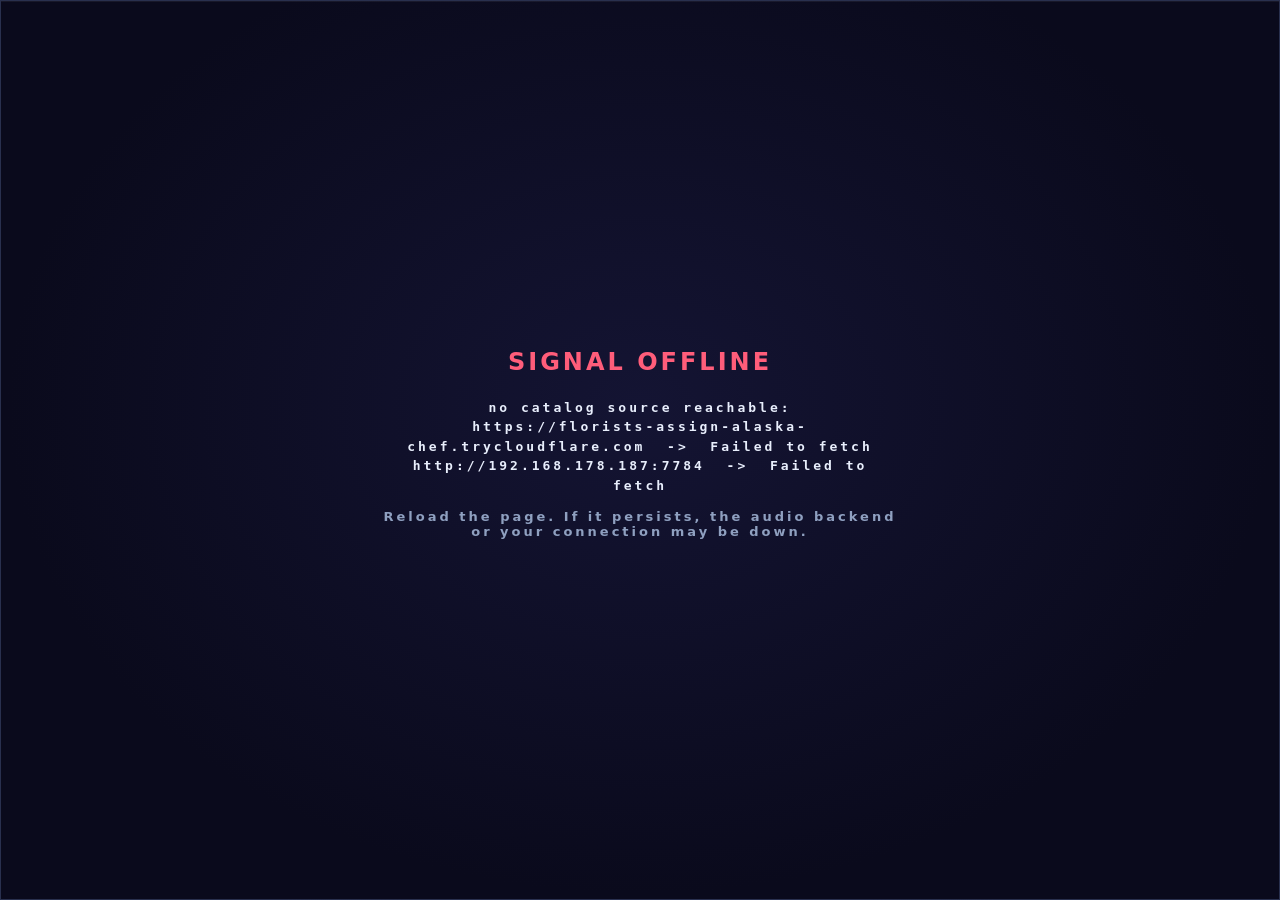
<file: index.html>
<!DOCTYPE html>
<html lang="en">
<head>
  <meta charset="UTF-8" />
  <meta name="viewport" content="width=device-width, initial-scale=1.0, viewport-fit=cover" />
  <title>SIGNAL v1.2.0 — Radio Hub</title>
  <link rel="stylesheet" href="style.css" />
  <link rel="stylesheet" href="chat.css" />
</head>
<body>
  <canvas id="scene"></canvas>

  <!-- brand -->
  <header id="brand">
    <h1>SIGNAL<span class="dot">.</span></h1>
    <p class="tag">your 564-track solar system &middot; every planet is a song &middot; request new worlds &middot; ride the vibe</p>
  </header>

  <!-- search + surprise -->
  <div id="topbar">
    <input id="search" type="search" placeholder="search title or genre…" autocomplete="off" />
    <button id="surprise" title="play a random track from the current filter"><span class="die">&#9855;</span><span class="word">surprise me</span></button>
  </div>

  <!-- genre stations list (drawer on mobile) -->
  <nav id="stations" aria-label="genre stations">
    <div class="panel-head">
      <span>stations</span>
      <button id="stations-toggle" aria-label="close stations list">&times;</button>
    </div>
    <div id="station-list" class="scroll"></div>
  </nav>
  <button id="stations-open" hidden>&#9776; stations</button>

  <!-- mood / vibe chips -->
  <div id="vibes" aria-label="mood vibes">
    <div class="panel-head"><span>feel like</span></div>
    <div id="vibe-chips" class="chips scroll"></div>
  </div>

  <!-- chat window: song requests + my playlist (bottom sheet on mobile) -->
  <div id="chat-window" class="open">
    <div id="chat-header">
      <div class="chat-tabs">
        <button class="chat-tab active" data-tab="requests">requests</button>
        <button class="chat-tab" data-tab="playlist">playlist</button>
      </div>
      <button id="chat-close" aria-label="close chat">&times;</button>
    </div>

    <div id="chat-tab-requests" class="chat-tab-page">
      <div id="chat-messages">
        <div class="chat-message">
          <span class="user">System</span><span class="time">now</span>
          <div class="content">Welcome to SIGNAL! Describe the song you want and the studio on Adler composes it, then it lands right here on the radio.</div>
        </div>
      </div>
      <div id="chat-input-area">
        <input id="chat-input" type="text" placeholder="request a song, e.g. dark dubstep about neon rain" />
        <button id="chat-send">send</button>
      </div>
    </div>

    <div id="chat-tab-playlist" class="chat-tab-page hidden">
      <div id="playlist-list">
        <div class="playlist-empty">No songs in your playlist yet.</div>
      </div>
      <div id="playlist-add-form">
        <input type="text" id="playlist-song-input" placeholder="song title / artist" />
        <div class="playlist-form-row">
          <button id="playlist-add-submit">add to playlist</button>
          <button id="playlist-cancel">cancel</button>
        </div>
      </div>
      <button id="playlist-add-btn">+ add song to playlist</button>
    </div>
  </div>

  <!-- floating action button (mobile) -->
  <button id="fab-chat" aria-label="open song requests">&#127908;</button>

  <!-- now playing (status pill lives inside, so the version is always visible) -->
  <footer id="nowplaying" class="glass">
    <div id="np-meta">
      <div id="np-title">not tuned in</div>
      <div id="np-sub"><span id="np-genre"></span><span id="np-moods" class="moods"></span></div>
    </div>
    <div id="np-buttons">
      <button id="btn-prev" title="previous">&#9198;</button>
      <button id="btn-play" title="play / pause">&#9654;</button>
      <button id="btn-next" title="next">&#9197;</button>
      <button id="btn-shuffle" class="on" title="shuffle">&#10227;</button>
    </div>
    <div id="np-progress">
      <div id="np-bar"><div id="np-fill"></div></div>
      <span id="np-time">0:00 / 0:00</span>
    </div>
    <div id="np-side">
      <div id="status"><span id="status-dot"></span><span id="status-text">connecting…</span></div>
      <div id="np-vol">
        <span>&#128266;</span>
        <input id="vol" type="range" min="0" max="1" step="0.01" value="0.8" />
      </div>
    </div>
  </footer>

  <!-- gentle onboarding hint (fades out on its own) -->
  <div id="hint">drag to spin &middot; scroll to zoom &middot; click a planet to tune in</div>

  <!-- floating label that follows the hero planet (the track in orbit) -->
  <div id="hero-label"><b>&nbsp;</b><small>&nbsp;</small></div>

  <!-- hover tooltip for genre planets -->
  <div id="tooltip"><b></b><small></small></div>

  <div id="loading" class="glass"><div class="orb"></div><p>waking the signal…</p></div>

  <script>
    // Runs BEFORE the module, so it also surfaces static-import / parse failures
    // that a handler inside the module can never see (the module body would not
    // have run yet). It only acts while the loading overlay is still visible.
    window.__signalFatal = function (msg) {
      var el = document.getElementById("loading");
      if (!el || el.classList.contains("hidden")) return;
      el.innerHTML =
        '<div style="max-width:560px;text-align:center;padding:0 22px">' +
        '<h2 style="margin:0 0 12px;color:#ff5d7a;letter-spacing:3px">SIGNAL OFFLINE</h2>' +
        '<p style="color:#e8eefc;white-space:pre-wrap;font-family:monospace;font-size:13px;line-height:1.5">' + msg + '</p>' +
        '<p style="color:#8fa0c0;font-size:13px;margin-top:14px">Reload the page. If it persists, the audio backend or your connection may be down.</p></div>';
    };
    window.addEventListener("error", function (e) {
      window.__signalFatal((e.message) || (e.error && e.error.message) || "unknown error");
    });
    window.addEventListener("unhandledrejection", function (e) {
      var r = e.reason;
      window.__signalFatal((r && (r.message || String(r))) || "unknown error");
    });
    // Last-resort fallback: if the app still has not booted after 25s, say so.
    window.__signalBootTimeout = setTimeout(function () {
      var el = document.getElementById("loading");
      if (el && !el.classList.contains("hidden")) {
        el.innerHTML =
          '<div style="max-width:560px;text-align:center;padding:0 22px">' +
          '<h2 style="margin:0 0 12px;color:#ff5d7a;letter-spacing:3px">SIGNAL STILL LOADING</h2>' +
          '<p style="color:#e8eefc;font-size:14px;line-height:1.6">The 3D app did not start within 25 seconds.</p>' +
          '<p style="color:#8fa0c0;font-size:13px;line-height:1.7">Check your connection, then reload. Open the browser console (F12) for details.</p></div>';
      }
    }, 25000);
  </script>
  <script type="module" src="main.js?v=1.2.0"></script>
  <script type="module" src="chat.js?v=1.2.0"></script>
</body>
</html>
</file>
<file: style.css>
:root {
  --bg: #0a0a1c;
  --panel: rgba(20, 22, 44, 0.5);
  --panel-solid: rgba(16, 18, 38, 0.72);
  --panel-brd: rgba(150, 180, 255, 0.22);
  --text: #eef3ff;
  --muted: #9aa8cf;
  --accent: #46e0ff;
  --accent2: #ff7ad9;
  --accent3: #ffd166;
  --good: #4dffa6;
  --bad: #ff5d7a;
  --np-color: #46e0ff;
  --spring: cubic-bezier(0.34, 1.56, 0.64, 1);
  --mono: "SFMono-Regular", Consolas, "Liberation Mono", monospace;
  --np-h: 96px;
}
* { box-sizing: border-box; }
html, body {
  margin: 0; height: 100%; background: var(--bg); color: var(--text);
  font-family: "Nunito", "Quicksand", "Segoe UI", system-ui, -apple-system, sans-serif;
  overflow: hidden;
}
#scene { position: fixed; inset: 0; display: block; cursor: grab; touch-action: none; }
#scene:active { cursor: grabbing; }

/* soft vignette to focus the eye on the core */
body::after {
  content: ""; position: fixed; inset: 0; pointer-events: none; z-index: 1;
  background: radial-gradient(ellipse at 50% 42%, transparent 42%, rgba(4, 4, 14, 0.55) 100%);
}

.glass {
  background: var(--panel); border: 1px solid var(--panel-brd);
  backdrop-filter: blur(16px) saturate(150%); -webkit-backdrop-filter: blur(16px) saturate(150%);
  border-radius: 22px; box-shadow: 0 12px 44px rgba(0, 0, 0, 0.5), inset 0 1px 0 rgba(255, 255, 255, 0.06);
}

/* brand */
#brand { position: fixed; top: 20px; left: 24px; z-index: 10; pointer-events: none; animation: floaty 6s ease-in-out infinite; }
#brand h1 {
  margin: 0; font-size: 34px; font-weight: 900; letter-spacing: 5px;
  background: linear-gradient(90deg, var(--accent), var(--accent2), var(--accent3));
  -webkit-background-clip: text; background-clip: text; color: transparent;
  filter: drop-shadow(0 0 18px rgba(70, 224, 255, 0.35));
}
#brand h1 .dot { color: var(--accent); -webkit-text-fill-color: var(--accent); }
#brand .tag { margin: 6px 0 0; font-size: 12.5px; letter-spacing: 1.5px; color: var(--muted); font-weight: 600; }
@keyframes floaty { 0%, 100% { transform: translateY(0); } 50% { transform: translateY(-6px); } }

/* topbar (search + surprise) */
#topbar { position: fixed; top: 20px; right: 24px; z-index: 10; display: flex; gap: 10px; align-items: center; }
#search {
  width: 240px; padding: 12px 18px; border-radius: 999px; border: 1px solid var(--panel-brd);
  background: var(--panel); color: var(--text); backdrop-filter: blur(14px); font-size: 14px; font-weight: 600;
  outline: none; transition: border .2s, box-shadow .2s, transform .2s var(--spring);
}
#search::placeholder { color: var(--muted); font-weight: 500; }
#search:focus { border-color: var(--accent); box-shadow: 0 0 0 4px rgba(70, 224, 255, 0.15); }
#surprise {
  padding: 12px 20px; border-radius: 999px; border: 1px solid transparent; cursor: pointer;
  background: linear-gradient(120deg, var(--accent), var(--accent2)); color: #0a0a1c;
  font-size: 14px; font-weight: 800; letter-spacing: 0.3px;
  box-shadow: 0 8px 24px rgba(255, 122, 217, 0.3); transition: transform .18s var(--spring), box-shadow .18s;
  display: flex; align-items: center; gap: 7px;
}
#surprise .die { font-size: 17px; line-height: 1; }
#surprise:hover { transform: translateY(-2px) scale(1.04); box-shadow: 0 12px 30px rgba(70, 224, 255, 0.4); }
#surprise:active { transform: translateY(0) scale(0.98); }

/* stations */
#stations { position: fixed; top: 84px; left: 24px; bottom: 196px; width: 262px; z-index: 9;
  display: flex; flex-direction: column; }
#stations.closed { display: none; }
#stations .panel-head { padding: 14px 16px 8px; }
.panel-head { display: flex; justify-content: space-between; align-items: center; padding: 14px 16px 8px;
  font-size: 11px; letter-spacing: 2.5px; text-transform: uppercase; color: var(--muted); font-weight: 800; }
.panel-head button { background: none; border: none; color: var(--muted); font-size: 22px; cursor: pointer; line-height: 1;
  border-radius: 8px; transition: background .15s, transform .2s var(--spring); }
.panel-head button:hover { background: rgba(255, 255, 255, 0.08); transform: scale(1.15); color: var(--text); }
.scroll { overflow-y: auto; scrollbar-width: thin; scrollbar-color: var(--panel-brd) transparent; }
.scroll::-webkit-scrollbar { width: 8px; }
.scroll::-webkit-scrollbar-thumb { background: var(--panel-brd); border-radius: 8px; }
#station-list { padding: 0 10px 12px; display: flex; flex-direction: column; gap: 5px; }
.station {
  display: flex; justify-content: space-between; align-items: center; gap: 8px; padding: 10px 14px;
  border-radius: 14px; cursor: pointer; border: 1px solid transparent;
  transition: background .15s, border .15s, transform .18s var(--spring);
}
.station:hover { background: rgba(255, 255, 255, 0.06); transform: translateX(4px); }
.station.active {
  background: linear-gradient(90deg, rgba(70, 224, 255, 0.18), rgba(255, 122, 217, 0.18));
  border-color: var(--panel-brd); transform: translateX(4px);
}
.station .name { font-size: 14px; font-weight: 700; text-transform: capitalize; white-space: nowrap; overflow: hidden; text-overflow: ellipsis; }
.station .name .swatch { display: inline-block; width: 10px; height: 10px; border-radius: 50%; margin-right: 9px;
  box-shadow: 0 0 10px currentColor; vertical-align: middle; }
.station .count { font-size: 11px; color: var(--muted); font-family: var(--mono); flex: 0 0 auto; }
#stations-open { position: fixed; top: 84px; left: 24px; z-index: 9; padding: 11px 18px; border-radius: 999px;
  border: 1px solid var(--panel-brd); background: var(--panel-solid); color: var(--text); cursor: pointer;
  backdrop-filter: blur(14px); font-size: 14px; font-weight: 700; transition: transform .18s var(--spring); }
#stations-open:hover { transform: scale(1.05); }

/* vibes */
#vibes { position: fixed; bottom: 108px; left: 24px; right: 24px; z-index: 9; }
#vibes .panel-head { padding: 0 2px 8px; }
.chips { display: flex; gap: 9px; padding-bottom: 8px; overflow-x: auto; }
.chip {
  flex: 0 0 auto; padding: 8px 18px; border-radius: 999px; border: 1px solid var(--panel-brd);
  background: var(--panel); color: var(--text); cursor: pointer; font-size: 13px; font-weight: 700;
  backdrop-filter: blur(10px); transition: transform .18s var(--spring), background .2s, box-shadow .2s;
}
.chip:hover { transform: translateY(-3px) scale(1.05); box-shadow: 0 8px 20px rgba(0, 0, 0, 0.35); }
.chip.active {
  background: linear-gradient(120deg, var(--accent), var(--accent2)); color: #0a0a1c;
  font-weight: 800; border-color: transparent; box-shadow: 0 8px 22px rgba(70, 224, 255, 0.35);
}

/* now playing — the status pill lives here, so version + link state are always visible */
#nowplaying {
  position: fixed; left: 24px; right: 24px; bottom: 20px; min-height: 76px; z-index: 10;
  display: grid; grid-template-columns: minmax(0, 1fr) auto minmax(180px, 1.3fr) auto;
  grid-template-areas: "meta buttons progress side";
  align-items: center; gap: 10px 20px; padding: 12px 24px;
  border-radius: 26px;
  box-shadow: 0 16px 50px rgba(0, 0, 0, 0.55), inset 0 1px 0 rgba(255, 255, 255, 0.07),
    0 0 0 1px color-mix(in srgb, var(--np-color) 30%, transparent);
}
#np-meta { min-width: 0; grid-area: meta; }
#np-title {
  font-size: 18px; font-weight: 800; white-space: nowrap; overflow: hidden; text-overflow: ellipsis;
  text-shadow: 0 0 22px color-mix(in srgb, var(--np-color) 55%, transparent);
}
#np-sub { display: flex; gap: 10px; align-items: center; margin-top: 5px; font-size: 12px; color: var(--muted); min-width: 0; }
#np-genre { text-transform: capitalize; color: var(--np-color); font-weight: 800; flex: 0 0 auto; }
.moods { display: flex; gap: 6px; flex-wrap: nowrap; overflow: hidden; }
.moods span { padding: 2px 10px; border-radius: 999px; background: color-mix(in srgb, var(--np-color) 18%, transparent);
  color: var(--text); font-size: 11px; font-weight: 700; white-space: nowrap; }
#np-buttons { display: flex; gap: 10px; align-items: center; grid-area: buttons; }
#np-buttons button {
  background: none; border: none; color: var(--text); font-size: 20px; cursor: pointer;
  width: 38px; height: 38px; border-radius: 50%; display: grid; place-items: center;
  transition: background .15s, transform .18s var(--spring);
}
#np-buttons button:hover { background: rgba(255, 255, 255, 0.1); transform: scale(1.12); }
#btn-play {
  font-size: 20px; color: #0a0a1c !important;
  background: radial-gradient(circle at 35% 30%, #fff, var(--np-color));
  box-shadow: 0 0 26px color-mix(in srgb, var(--np-color) 70%, transparent);
  position: relative;
}
#btn-play:hover { transform: scale(1.16); }
#btn-play::after {
  content: ""; position: absolute; inset: -5px; border-radius: 50%;
  border: 2px solid color-mix(in srgb, var(--np-color) 60%, transparent);
  animation: orbit 3s linear infinite;
}
@keyframes orbit { to { transform: rotate(360deg); } }
#btn-shuffle.on { color: var(--np-color) !important; text-shadow: 0 0 12px var(--np-color); }
#np-progress { display: flex; align-items: center; gap: 12px; width: 100%; grid-area: progress; min-width: 0; }
#np-bar { flex: 1; height: 7px; border-radius: 4px; background: rgba(255, 255, 255, 0.14); cursor: pointer; position: relative; overflow: hidden; }
#np-fill { height: 100%; width: 0%; border-radius: 4px; background: linear-gradient(90deg, var(--np-color), var(--accent2));
  box-shadow: 0 0 14px var(--np-color); }
#np-time { font-size: 11px; color: var(--muted); font-family: var(--mono); white-space: nowrap; font-weight: 600; }
#np-side { display: flex; align-items: center; gap: 14px; grid-area: side; }
#np-vol { display: flex; align-items: center; gap: 8px; }
#vol { accent-color: var(--np-color); width: 96px; cursor: pointer; }

/* status pill (inside the now-playing bar) */
#status {
  display: flex; align-items: center; gap: 8px; font-size: 11.5px; color: var(--muted); font-weight: 700;
  padding: 7px 13px; border-radius: 999px;
  background: rgba(10, 12, 28, 0.55); border: 1px solid var(--panel-brd); white-space: nowrap;
}
#status-dot { width: 9px; height: 9px; border-radius: 50%; background: var(--muted); flex: 0 0 auto; }
#status-dot.ok { background: var(--good); box-shadow: 0 0 10px var(--good); animation: blink 2.4s ease-in-out infinite; }
#status-dot.bad { background: var(--bad); box-shadow: 0 0 10px var(--bad); }
@keyframes blink { 0%, 100% { opacity: 1; } 50% { opacity: 0.5; } }

/* hint */
#hint {
  position: fixed; bottom: 118px; left: 50%; transform: translateX(-50%); z-index: 8; pointer-events: none;
  font-size: 12.5px; font-weight: 700; letter-spacing: 0.5px; color: var(--muted);
  background: var(--panel); border: 1px solid var(--panel-brd); backdrop-filter: blur(12px);
  padding: 8px 18px; border-radius: 999px; animation: hintfade 7s ease forwards;
}
@keyframes hintfade { 0% { opacity: 0; } 12% { opacity: 1; } 80% { opacity: 1; } 100% { opacity: 0; } }

/* hero planet label (the track in orbit) */
#hero-label {
  position: fixed; left: 0; top: 0; transform: translate(-50%, -150%); pointer-events: none; z-index: 8;
  opacity: 0; transition: opacity .25s; text-align: center;
  background: var(--panel-solid); border: 1px solid color-mix(in srgb, var(--np-color) 45%, transparent);
  backdrop-filter: blur(12px); border-radius: 16px; padding: 8px 16px; max-width: 260px;
  box-shadow: 0 10px 30px rgba(0, 0, 0, 0.5), 0 0 24px color-mix(in srgb, var(--np-color) 40%, transparent);
}
#hero-label b { display: block; font-size: 14px; font-weight: 800; white-space: nowrap; overflow: hidden; text-overflow: ellipsis; }
#hero-label small { display: block; font-size: 11px; font-weight: 700; color: var(--np-color); text-transform: capitalize; margin-top: 2px; }
#hero-label::after {
  content: ""; position: absolute; left: 50%; bottom: -7px; transform: translateX(-50%);
  width: 14px; height: 14px; background: var(--panel-solid);
  border-right: 1px solid color-mix(in srgb, var(--np-color) 45%, transparent);
  border-bottom: 1px solid color-mix(in srgb, var(--np-color) 45%, transparent);
  rotate: 45deg;
}

/* hover tooltip */
#tooltip {
  position: fixed; left: 0; top: 0; pointer-events: none; z-index: 12; opacity: 0; transition: opacity .15s;
  background: var(--panel-solid); border: 1px solid var(--panel-brd); backdrop-filter: blur(12px);
  border-radius: 14px; padding: 8px 14px; transform: translate(0, 0);
  box-shadow: 0 10px 26px rgba(0, 0, 0, 0.45);
}
#tooltip b { display: block; font-size: 14px; font-weight: 800; text-transform: capitalize; }
#tooltip small { display: block; font-size: 11px; color: var(--muted); font-weight: 600; margin-top: 1px; }

/* loading */
#loading { position: fixed; inset: 0; z-index: 50; display: grid; place-items: center;
  background: radial-gradient(ellipse at 50% 45%, #141433 0%, var(--bg) 70%); border-radius: 0; }
#loading.hidden { display: none; }
#loading .orb {
  width: 74px; height: 74px; border-radius: 50%; margin: 0 auto;
  background: radial-gradient(circle at 35% 30%, #fff, var(--accent) 45%, var(--accent2) 90%);
  box-shadow: 0 0 60px var(--accent), 0 0 120px rgba(255, 122, 217, 0.5);
  animation: pulse 1.6s ease-in-out infinite;
}
@keyframes pulse { 0%, 100% { transform: scale(1); } 50% { transform: scale(1.18); } }
#loading p { color: var(--muted); letter-spacing: 3px; margin-top: 22px; font-weight: 700; font-size: 13px; }

/* ---------------------------------------------------------------- mobile (≤ 760px) */
@media (max-width: 760px) {
  #brand { top: 12px; left: 14px; }
  #brand h1 { font-size: 21px; letter-spacing: 3px; }
  #brand .tag { display: none; }

  #topbar { top: 52px; left: 12px; right: 12px; }
  #search { width: auto; flex: 1; padding: 11px 16px; font-size: 15px; }
  #surprise { padding: 11px 14px; }
  #surprise .word { display: none; }

  /* stations become a slide-in drawer */
  #stations {
    top: 0; left: 0; bottom: 0; width: min(78vw, 300px); z-index: 30;
    display: flex; transform: translateX(-105%);
    transition: transform .3s var(--spring);
    border-radius: 0 22px 22px 0; border-left: none;
    background: var(--panel-solid);
  }
  #stations.closed { display: flex; transform: translateX(-105%); }
  #stations:not(.closed) { transform: none; }
  #station-list { padding: 0 12px 16px; }
  #stations-open { top: auto; bottom: calc(150px + env(safe-area-inset-bottom)); left: 12px; }

  /* vibes: chips only, snuggled above the player */
  #vibes { bottom: calc(84px + env(safe-area-inset-bottom)); left: 10px; right: 10px; }
  #vibes .panel-head { display: none; }
  .chips { padding-bottom: 4px; }

  /* now playing: two rows, full width, safe-area aware */
  #nowplaying {
    left: 10px; right: 10px; bottom: calc(10px + env(safe-area-inset-bottom));
    grid-template-columns: minmax(0, 1fr) auto;
    grid-template-rows: auto auto;
    grid-template-areas: "meta buttons" "progress progress";
    gap: 8px 12px; padding: 10px 14px; min-height: 0; border-radius: 20px;
  }
  #np-meta { grid-area: meta; }
  #np-title { font-size: 14px; }
  #np-sub { font-size: 10px; margin-top: 2px; }
  #np-genre { font-size: 10px; }
  .moods span { display: none; }
  #np-buttons { grid-area: buttons; gap: 6px; }
  #np-buttons button { width: 34px; height: 34px; font-size: 16px; }
  #btn-shuffle { display: none; }
  #np-progress { grid-area: progress; }
  #np-bar { height: 5px; }
  #np-time { font-size: 9px; }
  #np-side { display: none; }

  /* floating action button (the chat sheet itself is styled in chat.css) */
  #fab-chat {
    display: grid; place-items: center;
    position: fixed; right: 14px; bottom: calc(150px + env(safe-area-inset-bottom));
    width: 54px; height: 54px; border-radius: 50%; z-index: 35;
    border: 1px solid var(--panel-brd); cursor: pointer; font-size: 24px;
    background: linear-gradient(135deg, rgba(70, 224, 255, 0.9), rgba(255, 122, 217, 0.9));
    box-shadow: 0 10px 30px rgba(70, 224, 255, 0.35);
    transition: transform .18s var(--spring);
  }
  #fab-chat:active { transform: scale(0.92); }

  #hero-label { max-width: 190px; padding: 6px 12px; }
  #hero-label b { font-size: 12px; }
  #hero-label small { font-size: 10px; }

  #hint { display: none; }

  /* version + link state stay visible: compact pill under the top bar */
  #status {
    position: fixed; top: calc(98px + env(safe-area-inset-top)); left: 12px; z-index: 9;
    font-size: 10px; padding: 5px 11px;
  }
}
</file>
<file: chat.css>
/* ---------------------------------------------------------------- chat window (requests + playlist) */
#chat-window {
  position: fixed;
  top: 76px;
  right: 22px;
  bottom: 196px;
  width: 320px;
  z-index: 15;
  display: flex;
  flex-direction: column;
  border: 1px solid var(--panel-brd);
  background: var(--panel);
  backdrop-filter: blur(14px) saturate(140%);
  -webkit-backdrop-filter: blur(14px) saturate(140%);
  border-radius: 18px;
  box-shadow: 0 10px 40px rgba(0,0,0,0.45);
  overflow: hidden;
}

#chat-window:not(.open) { display: none; }

#chat-header {
  display: flex;
  justify-content: space-between;
  align-items: center;
  padding: 10px 12px;
  border-bottom: 1px solid var(--panel-brd);
  flex: 0 0 auto;
}

.chat-tabs { display: flex; gap: 4px; }

.chat-tab {
  background: none;
  border: none;
  color: var(--muted);
  font-family: inherit;
  font-size: 11px;
  font-weight: 800;
  letter-spacing: 2px;
  text-transform: uppercase;
  padding: 6px 12px;
  border-radius: 999px;
  cursor: pointer;
  transition: background .15s, color .15s;
}

.chat-tab:hover { color: var(--text); background: rgba(255,255,255,0.06); }

.chat-tab.active {
  color: #0a0a1c;
  background: linear-gradient(120deg, var(--accent), var(--accent2));
}

#chat-close {
  background: none;
  border: none;
  color: var(--muted);
  font-size: 22px;
  line-height: 1;
  cursor: pointer;
  padding: 2px 8px;
  border-radius: 8px;
  transition: background .15s, color .15s;
}

#chat-close:hover { background: rgba(255,255,255,0.08); color: var(--text); }

.chat-tab-page {
  flex: 1;
  display: flex;
  flex-direction: column;
  min-height: 0;
}

.chat-tab-page.hidden { display: none; }

#chat-messages {
  flex: 1;
  overflow-y: auto;
  padding: 10px;
  display: flex;
  flex-direction: column;
  gap: 8px;
  scrollbar-width: thin;
  scrollbar-color: var(--panel-brd) transparent;
}

.chat-message {
  padding: 8px 12px;
  border-radius: 10px;
  background: rgba(70,224,255,0.08);
  font-size: 12px;
  line-height: 1.4;
  word-wrap: break-word;
  white-space: pre-wrap;
}

.chat-message .user {
  font-weight: 700;
  color: var(--accent);
  margin-right: 6px;
}

.chat-message .time {
  font-size: 10px;
  color: var(--muted);
  float: right;
  margin-left: 8px;
}

.chat-message .song-request {
  display: block;
  margin-top: 4px;
  padding: 6px 10px;
  background: rgba(0,0,0,0.2);
  border-radius: 6px;
  border: 1px solid var(--panel-brd);
}

.chat-message .song-request .title {
  font-weight: 600;
  color: var(--text);
}

.chat-message .song-request .details {
  font-size: 11px;
  color: var(--muted);
  margin-top: 3px;
}

#chat-input-area {
  display: flex;
  gap: 8px;
  padding: 10px;
  border-top: 1px solid var(--panel-brd);
  background: rgba(16,20,32,0.55);
  flex: 0 0 auto;
}

#chat-input {
  flex: 1;
  min-width: 0;
  padding: 10px 12px;
  border-radius: 10px;
  border: 1px solid var(--panel-brd);
  background: rgba(0,0,0,0.3);
  color: var(--text);
  font-family: inherit;
  font-size: 13px;
  outline: none;
}

#chat-input:focus { border-color: var(--accent); }

#chat-send {
  padding: 10px 16px;
  border-radius: 10px;
  border: 1px solid transparent;
  background: linear-gradient(120deg, var(--accent), var(--accent2));
  color: #06121a;
  font-family: inherit;
  font-size: 12px;
  font-weight: 800;
  cursor: pointer;
  transition: transform .12s var(--spring);
}

#chat-send:hover { transform: translateY(-1px); }
#chat-send:active { transform: scale(0.96); }

/* ---------------------------------------------------------------- playlist tab */
#chat-tab-playlist { padding-bottom: 10px; }

#playlist-list {
  flex: 1;
  overflow-y: auto;
  padding: 8px 10px;
  display: flex;
  flex-direction: column;
  gap: 6px;
  scrollbar-width: thin;
  scrollbar-color: var(--panel-brd) transparent;
}

.playlist-empty { padding: 12px; text-align: center; color: var(--muted); font-size: 11px; }

.playlist-item {
  display: flex;
  justify-content: space-between;
  align-items: center;
  gap: 8px;
  padding: 8px 10px;
  border-radius: 8px;
  background: rgba(70,224,255,0.06);
  border: 1px solid transparent;
  transition: background .12s;
}

.playlist-item:hover {
  background: rgba(70,224,255,0.12);
  border-color: var(--panel-brd);
}

.playlist-item .info { flex: 1; overflow: hidden; min-width: 0; }

.playlist-item .title {
  font-size: 12px;
  font-weight: 600;
  white-space: nowrap;
  overflow: hidden;
  text-overflow: ellipsis;
  color: var(--text);
}

.playlist-item .artist {
  font-size: 10px;
  color: var(--muted);
  margin-top: 2px;
}

.playlist-item .remove-btn {
  background: none;
  border: none;
  color: var(--bad);
  font-size: 14px;
  cursor: pointer;
  opacity: 0.5;
  flex: 0 0 auto;
  transition: opacity .12s;
}

.playlist-item .remove-btn:hover { opacity: 1; }

#playlist-add-btn {
  margin: 8px 10px 0;
  padding: 9px;
  border-radius: 10px;
  border: 1px dashed var(--panel-brd);
  background: none;
  color: var(--accent);
  font-family: inherit;
  font-size: 11px;
  font-weight: 700;
  cursor: pointer;
  transition: background .15s;
}

#playlist-add-btn:hover { background: rgba(70,224,255,0.08); }

#playlist-add-form {
  padding: 10px;
  border-top: 1px solid var(--panel-brd);
  background: rgba(16,20,32,0.55);
  display: none;
}

#playlist-add-form.active { display: block; }

#playlist-add-form input {
  width: 100%;
  padding: 9px 10px;
  border-radius: 8px;
  border: 1px solid var(--panel-brd);
  background: rgba(0,0,0,0.3);
  color: var(--text);
  font-family: inherit;
  font-size: 12px;
  outline: none;
}

.playlist-form-row { display: flex; gap: 8px; margin-top: 8px; }

.playlist-form-row button {
  flex: 1;
  padding: 8px;
  border-radius: 8px;
  border: 1px solid var(--panel-brd);
  background: var(--accent);
  color: #06121a;
  font-family: inherit;
  font-size: 11px;
  font-weight: 700;
  cursor: pointer;
}

#playlist-cancel {
  background: none !important;
  color: var(--muted) !important;
}

/* ---------------------------------------------------------------- added songs badge */
#added-badge {
  position: fixed;
  top: 20px;
  left: 50%;
  transform: translateX(-50%);
  z-index: 45;
  padding: 8px 18px;
  border-radius: 999px;
  background: var(--good);
  color: #06121a;
  font-size: 12px;
  font-weight: 800;
  box-shadow: 0 10px 34px rgba(77, 255, 166, 0.4);
  animation: badgein 4s ease forwards;
}

@keyframes badgein {
  0% { opacity: 0; transform: translateX(-50%) translateY(-14px); }
  8% { opacity: 1; transform: translateX(-50%) translateY(0); }
  85% { opacity: 1; }
  100% { opacity: 0; transform: translateX(-50%) translateY(-10px); }
}

/* ---------------------------------------------------------------- mobile chat sheet */
@media (max-width: 760px) {
  #chat-window {
    top: 0; left: 0; right: 0; bottom: 0;
    width: auto; z-index: 40;
    border-radius: 0; border: none;
    background: var(--panel-solid);
    transform: translateY(102%);
    transition: transform .32s var(--spring);
    padding-top: env(safe-area-inset-top);
  }
  #chat-window.open { transform: none; }
  #chat-window:not(.open) { display: flex; }
  #chat-input { font-size: 15px; }
  #added-badge { top: calc(14px + env(safe-area-inset-top)); }
}
</file>
